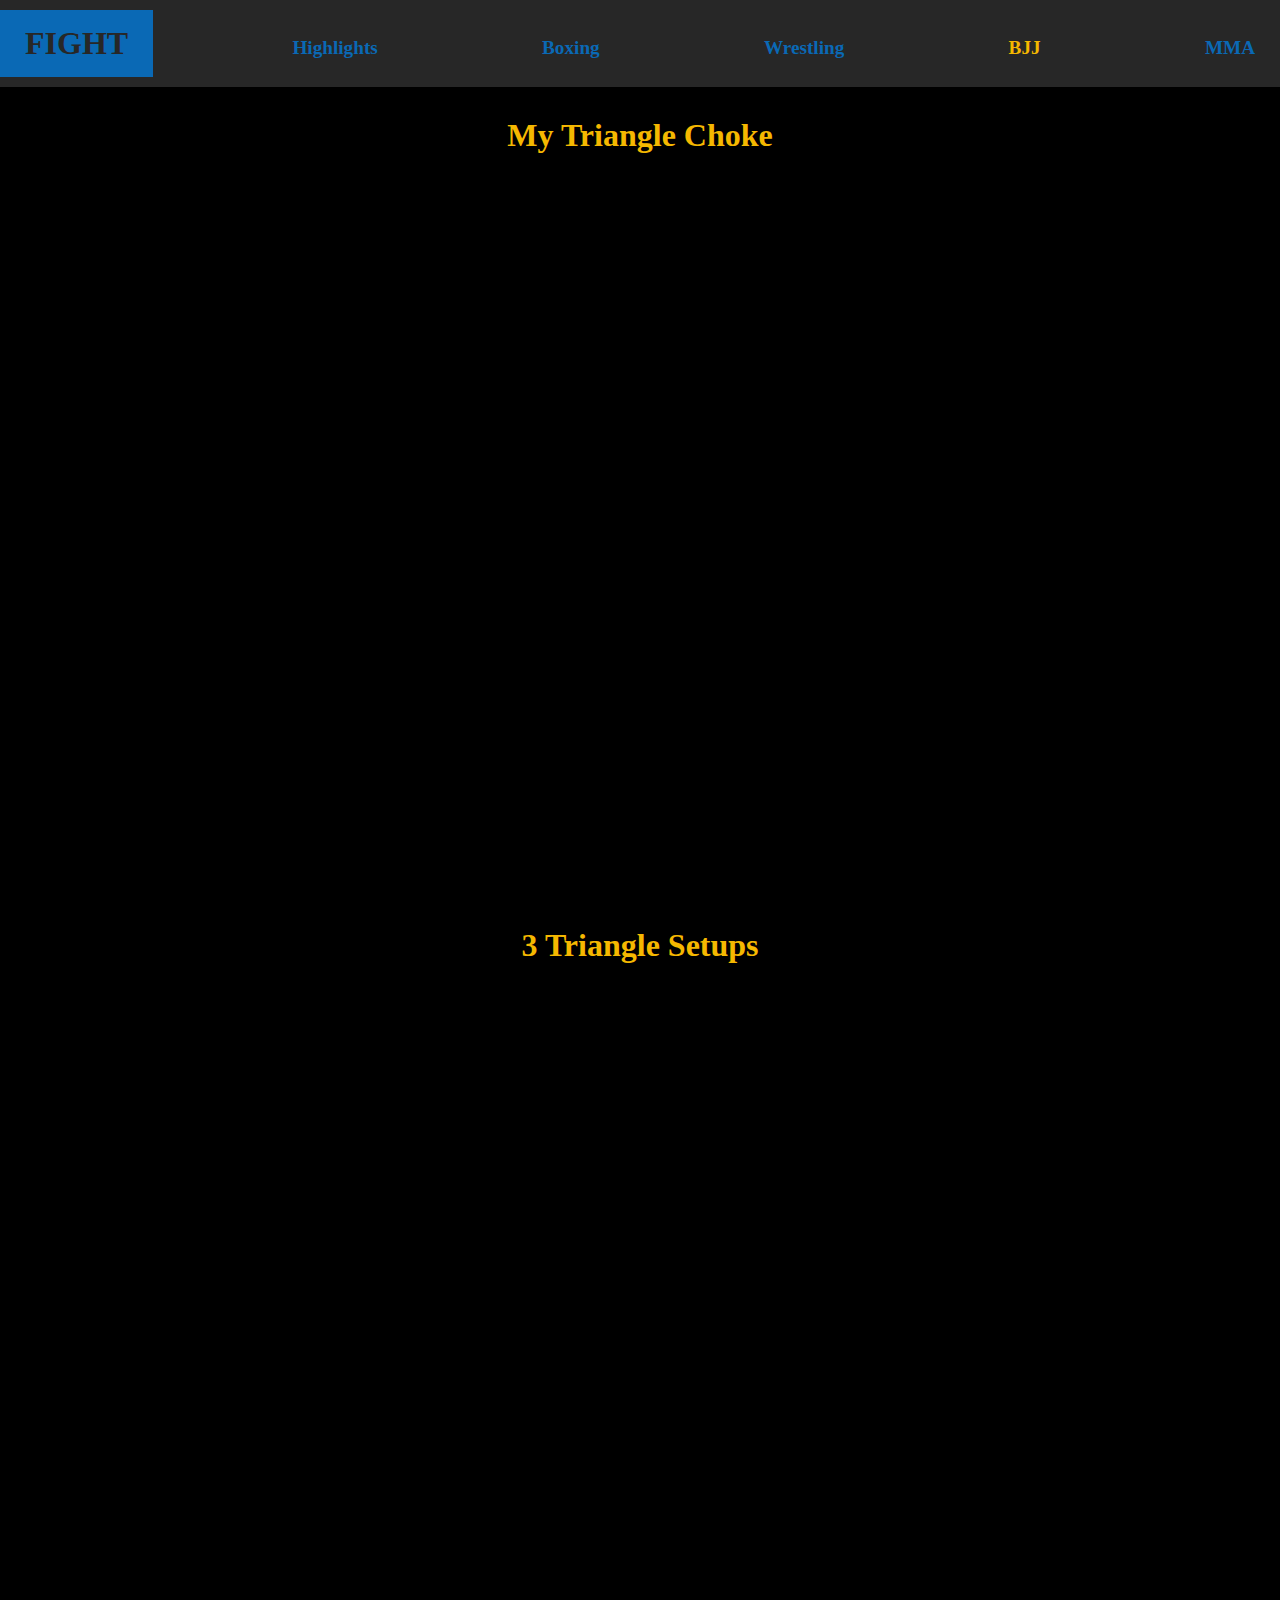
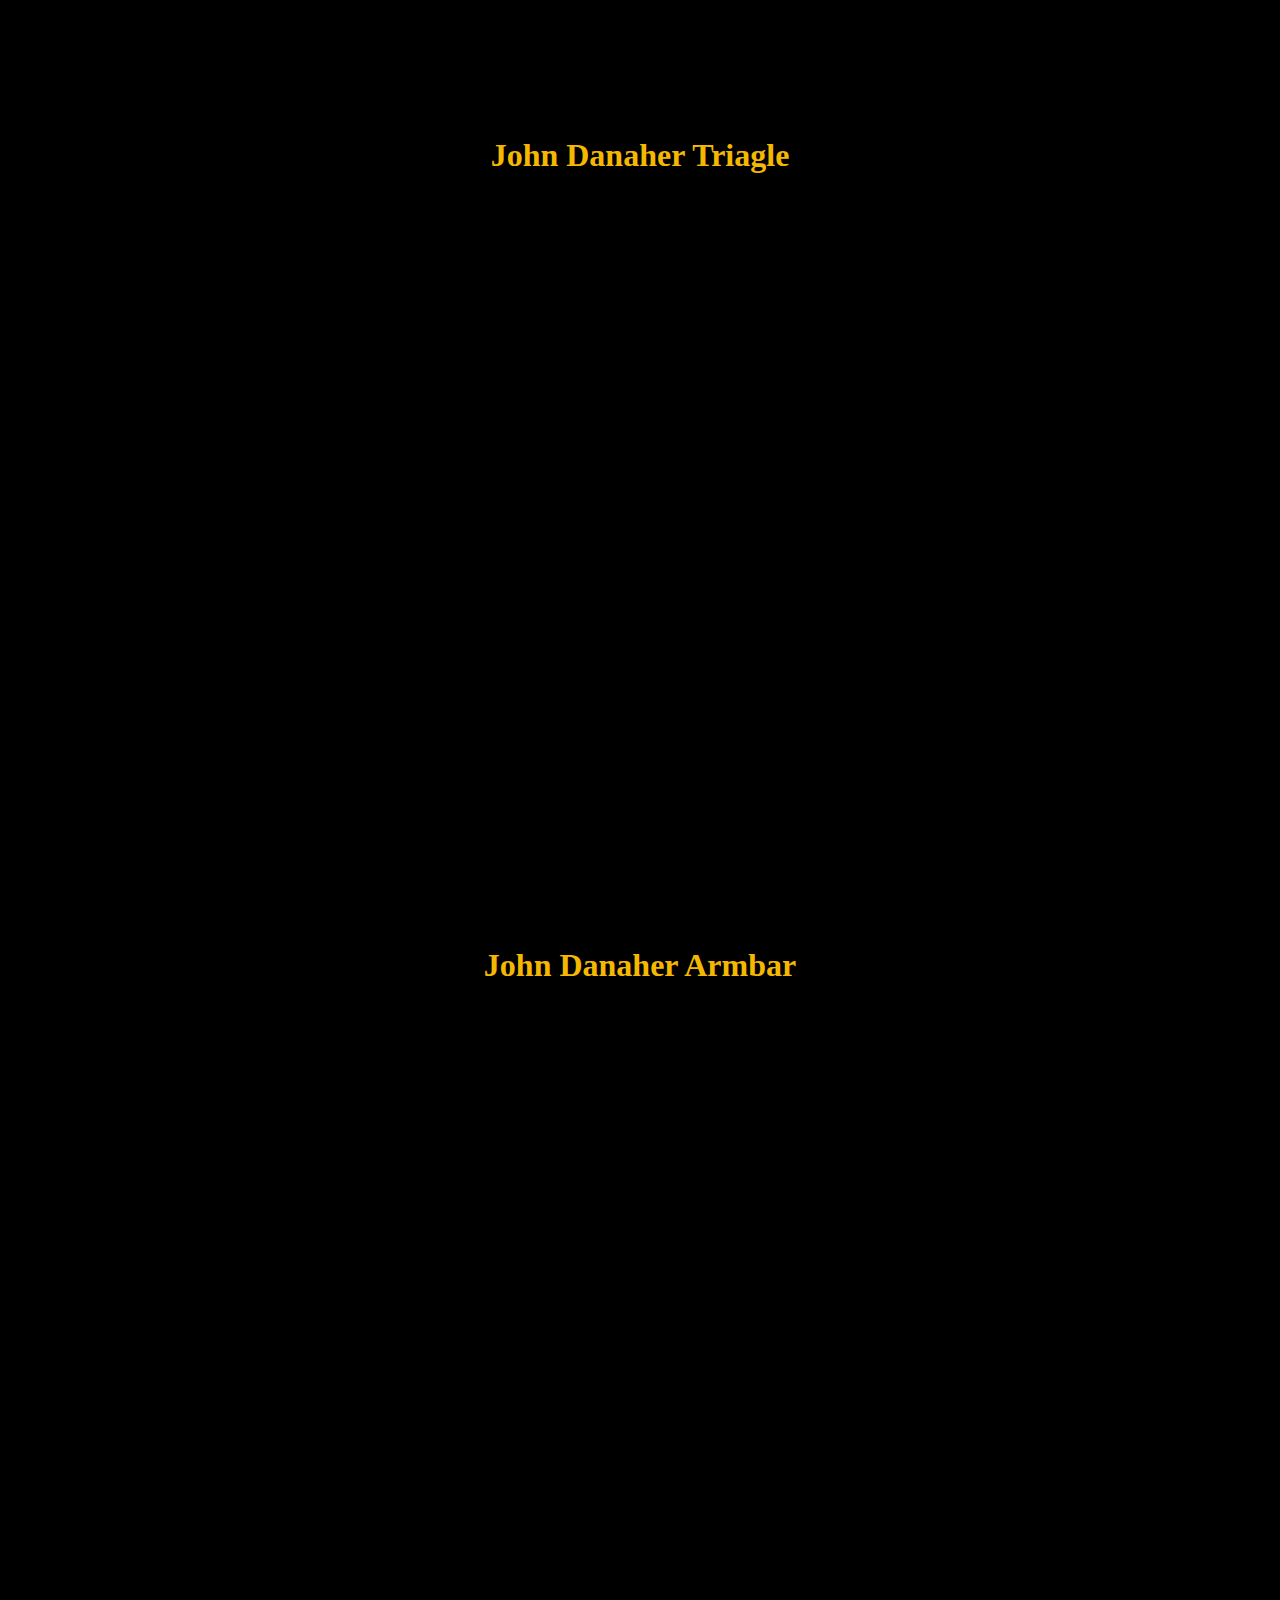
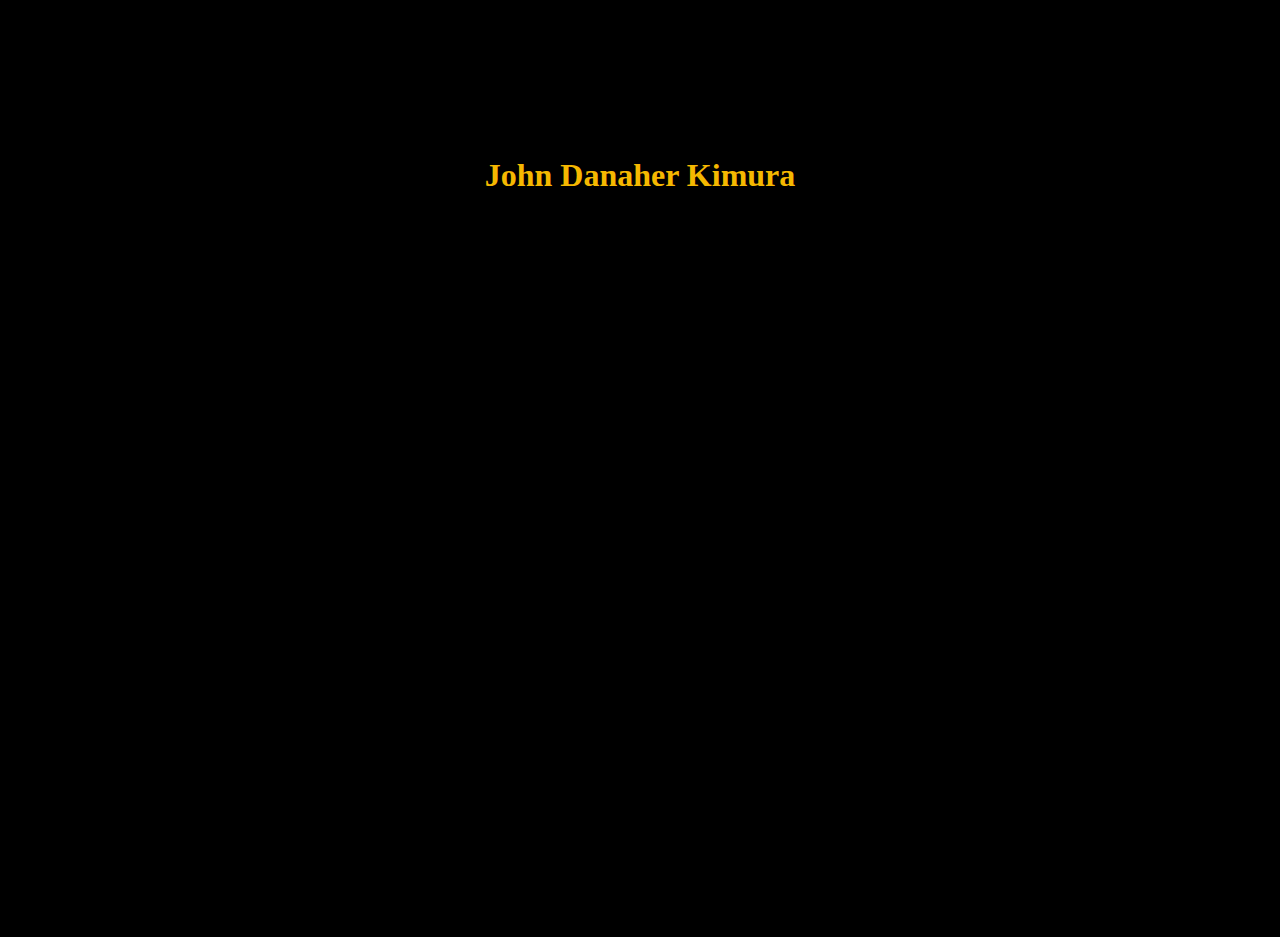
<file: bjj.html>
<!DOCTYPE html>
<html lang="en">
  <head>
    <meta charset="UTF-8" />
    <meta name="viewport" content="width=device-width, initial-scale=1.0" />
    <meta http-equiv="X-UA-Compatible" content="ie=edge" />
    <title>Fight BJJ</title>
    <link rel="stylesheet" href="style.css" />
  </head>

  <body>
    <!-- Navbar -->
    <nav>
      <ul>
        <li><a href="index.html" class="logo">Fight</a></li>
        <li><a href="Highlights.html">Highlights</a></li>
        <li><a href="boxing.html">Boxing</a></li>
        <li><a href="wrestling.html">Wrestling</a></li>
        <li><a href="bjj.html" class="activ">BJJ</a></li>
        <li><a href="mma.html">MMA</a></li>
      </ul>
    </nav>
    <!-- end of Navbar -->

    <!-- Videos -->

    <div class="videos">
      <h1 class="video-name">My Triangle Choke</h1>
      <iframe
        width="60%"
        height="80%"
        src="https://www.youtube.com/embed/CpVnjB0yjb4?rel=0"
        frameborder="0"
        allow="autoplay; encrypted-media"
        allowfullscreen
      ></iframe>
    </div>

    <div class="videos">
      <h1 class="video-name">3 Triangle Setups</h1>
      <iframe
        width="60%"
        height="80%"
        src="https://www.youtube.com/embed/XsHxv8i4npc?rel=0"
        frameborder="0"
        allow="autoplay; encrypted-media"
        allowfullscreen
      ></iframe
      >>
    </div>

    <div class="videos">
      <h1 class="video-name">John Danaher Triagle</h1>
      <iframe
        width="60%"
        height="80%"
        src="https://www.youtube.com/embed/LDE0fkzZT6I"
        frameborder="0"
        allow="accelerometer; autoplay; encrypted-media; gyroscope; picture-in-picture"
        allowfullscreen
      ></iframe>
    </div>

    <div class="videos">
      <h1 class="video-name">John Danaher Armbar</h1>
      <iframe
        width="60%"
        height="80%"
        src="https://www.youtube.com/embed/pQ43Oy5k9yQ"
        frameborder="0"
        allow="accelerometer; autoplay; encrypted-media; gyroscope; picture-in-picture"
        allowfullscreen
      ></iframe>
    </div>

    <div class="videos">
      <h1 class="video-name">John Danaher Kimura</h1>
      <iframe
        width="60%"
        height="80%"
        src="https://www.youtube.com/embed/p-6lmaseoGI"
        frameborder="0"
        allow="accelerometer; autoplay; encrypted-media; gyroscope; picture-in-picture"
        allowfullscreen
      ></iframe>
    </div>
  </body>
</html>
</file>
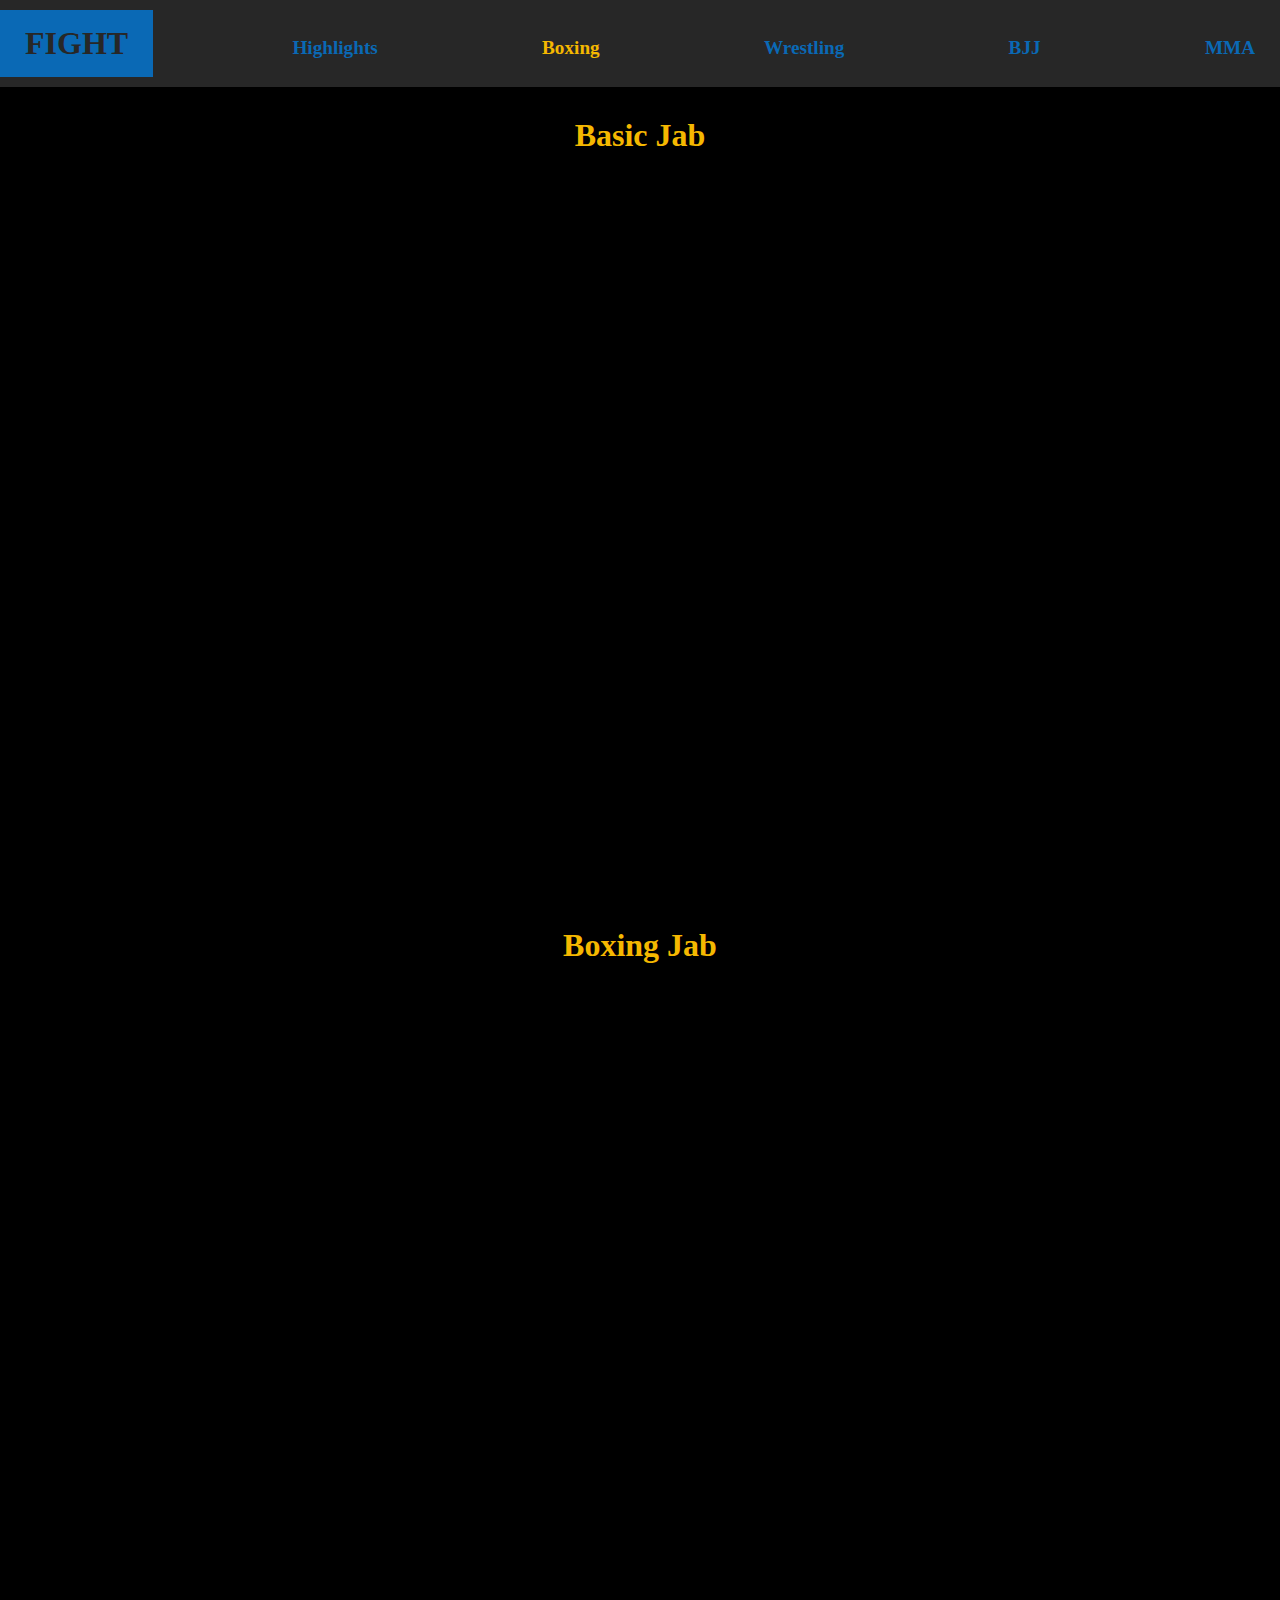
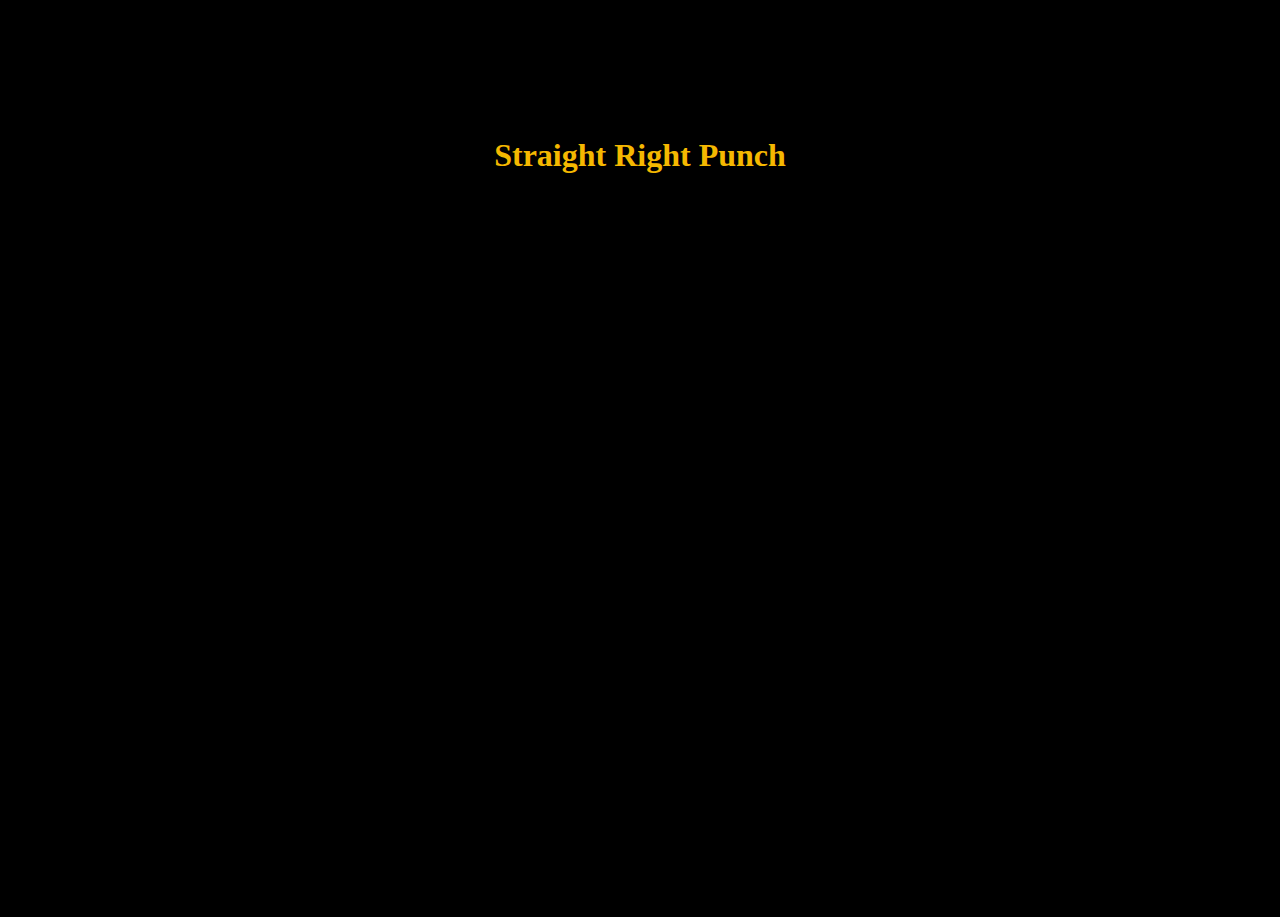
<file: boxing.html>
<!DOCTYPE html>
<html lang="en">

<head>
  <meta charset="UTF-8">
  <meta name="viewport" content="width=device-width, initial-scale=1.0">
  <meta http-equiv="X-UA-Compatible" content="ie=edge">
  <title>Fight boxing</title>
  <link rel="stylesheet" href="style.css">
</head>

<body>
  <!-- Navbar -->
  <nav>
    <ul>
      <li>
        <a href="index.html" class="logo">Fight</a>
      </li>
      <li>
        <a href="Highlights.html">Highlights</a>
      </li>
      <li>
        <a href="boxing.html" class="activ">Boxing</a>
      </li>
      <li>
        <a href="wrestling.html">Wrestling</a>
      </li>
      <li>
        <a href="bjj.html">BJJ</a>
      </li>
      <li>
        <a href="mma.html">MMA</a>
      </li>

    </ul>
  </nav>

  <!-- end of Navbar -->

  <!-- Videos -->

  <div class="videos">
    <h1 class="video-name">Basic Jab</h1>
    <iframe width="60%" height="80%" src="https://www.youtube.com/embed/ZLdpZUyWGN8?rel=0" frameborder="0" allow="autoplay; encrypted-media"
      allowfullscreen></iframe>
  </div>

  <div class="videos">
    <h1 class="video-name">Boxing Jab</h1>
    <iframe width="60%" height="80%" src="https://www.youtube.com/embed/CmpqqsmiP70?rel=0" frameborder="0" allow="autoplay; encrypted-media"
      allowfullscreen></iframe>
  </div>

  <div class="videos">
    <h1 class="video-name">Straight Right Punch</h1>
    <iframe width="60%" height="80%" src="https://www.youtube.com/embed/z0Q_hEE5Cpo" frameborder="0" allow="autoplay; encrypted-media"
      allowfullscreen></iframe>
  </div>
</body>

</html>
</file>
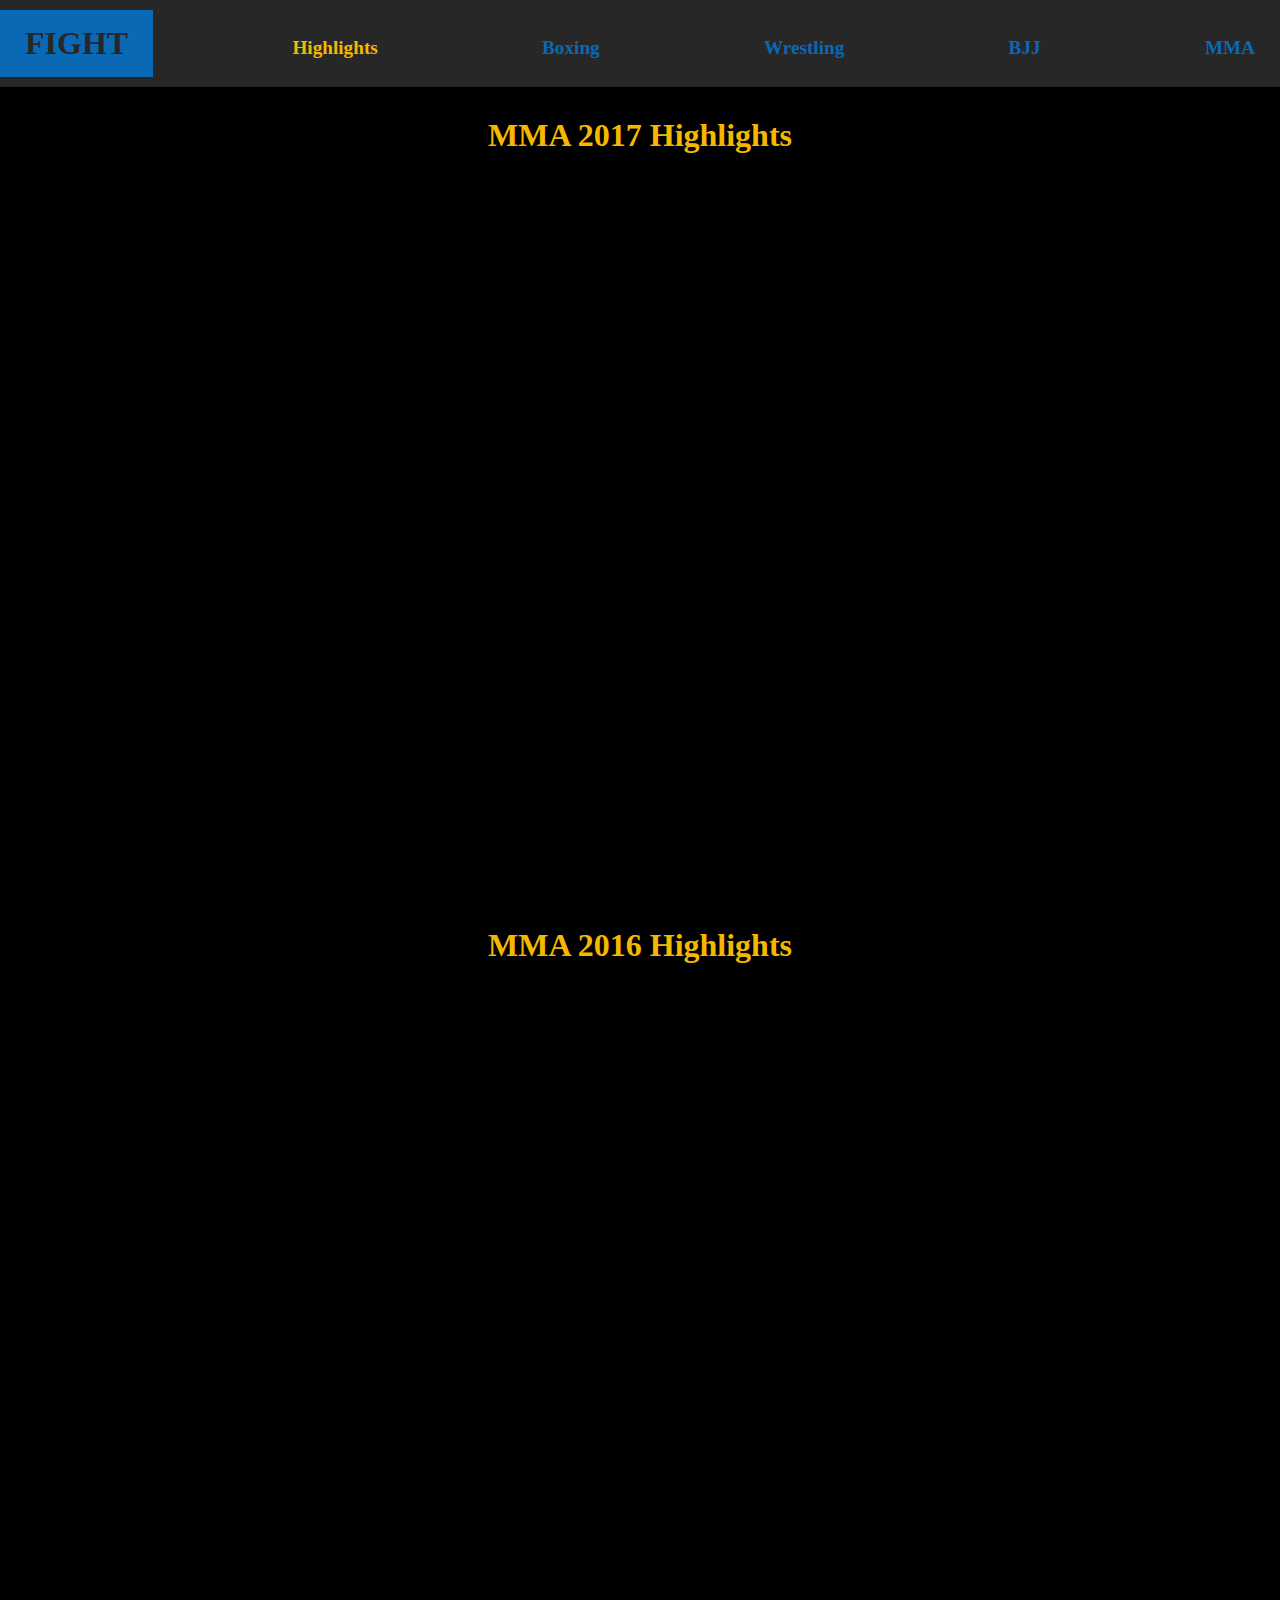
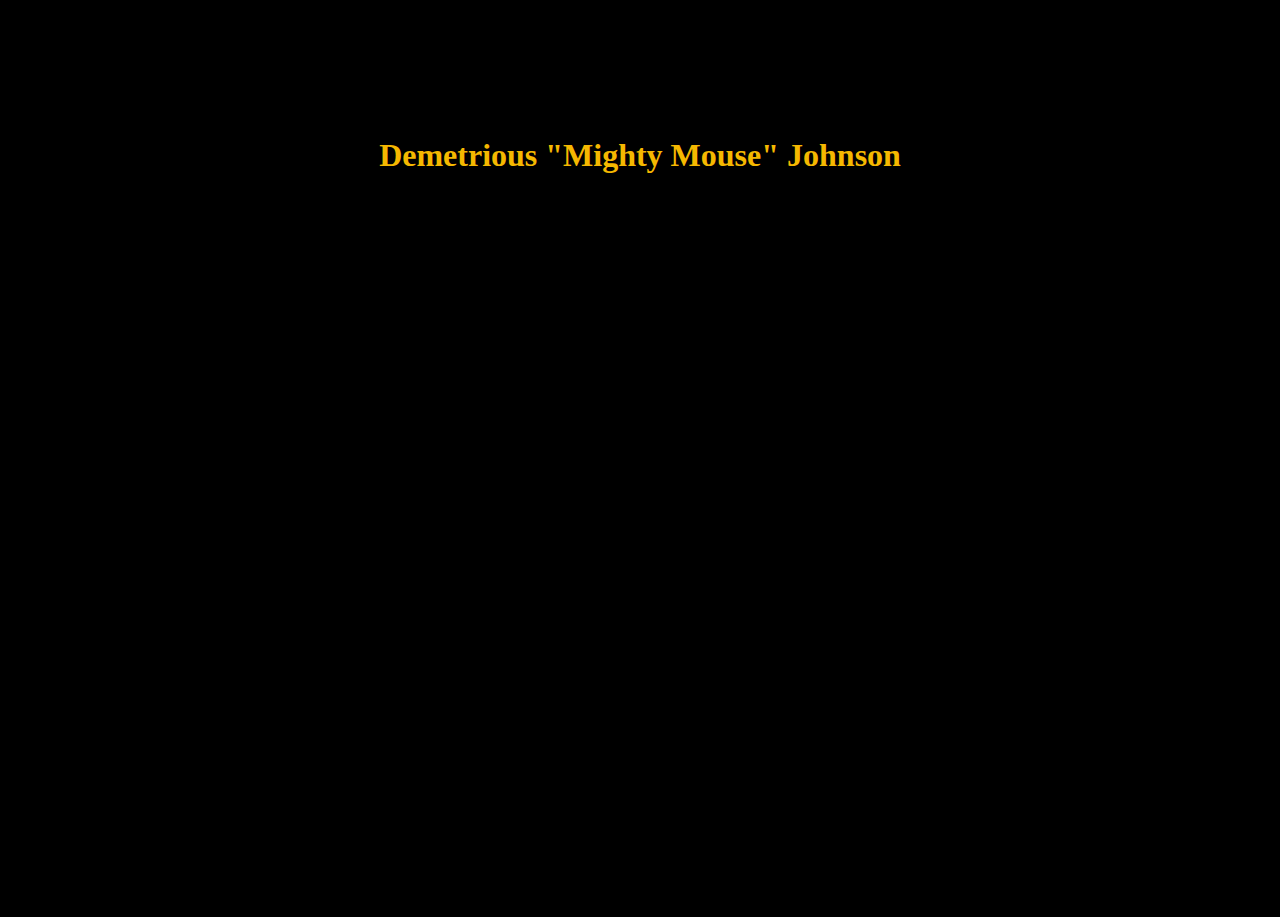
<file: Highlights.html>
<!DOCTYPE html>
<html lang="en">
  <head>
    <meta charset="UTF-8" />
    <meta name="viewport" content="width=device-width, initial-scale=1.0" />
    <meta http-equiv="X-UA-Compatible" content="ie=edge" />
    <title>Fight HL</title>
    <link rel="stylesheet" href="style.css" />
  </head>

  <body>
    <!-- Navbar -->
    <nav>
      <ul>
        <li><a href="index.html" class="logo">Fight</a></li>
        <li><a href="Highlights.html" class="activ">Highlights</a></li>
        <li><a href="boxing.html">Boxing</a></li>
        <li><a href="wrestling.html">Wrestling</a></li>
        <li><a href="bjj.html">BJJ</a></li>
        <li><a href="mma.html">MMA</a></li>
      </ul>
    </nav>
    <!-- end of Navbar -->

    <!-- Videos -->

    <div class="videos">
      <h1 class="video-name">MMA 2017 Highlights</h1>
      <iframe
        width="60%"
        height="80%"
        src="https://www.youtube.com/embed/IYEurelmgi8?rel=0"
        frameborder="0"
        allow="autoplay; encrypted-media"
        allowfullscreen
      ></iframe>
    </div>

    <div class="videos">
      <h1 class="video-name">MMA 2016 Highlights</h1>
      <iframe
        width="60%"
        height="80%"
        src="https://www.youtube.com/embed/PtIUJ_GoMHo"
        frameborder="0"
        allow="accelerometer; autoplay; encrypted-media; gyroscope; picture-in-picture"
        allowfullscreen
      ></iframe>
    </div>

    <div class="videos">
      <h1 class="video-name">Demetrious "Mighty Mouse" Johnson</h1>
      <iframe
        width="60%"
        height="80%"
        src="https://www.youtube.com/embed/oo43aQobGZg"
        frameborder="0"
        allow="autoplay; encrypted-media"
        allowfullscreen
      ></iframe>
    </div>
  </body>
</html>
</file>
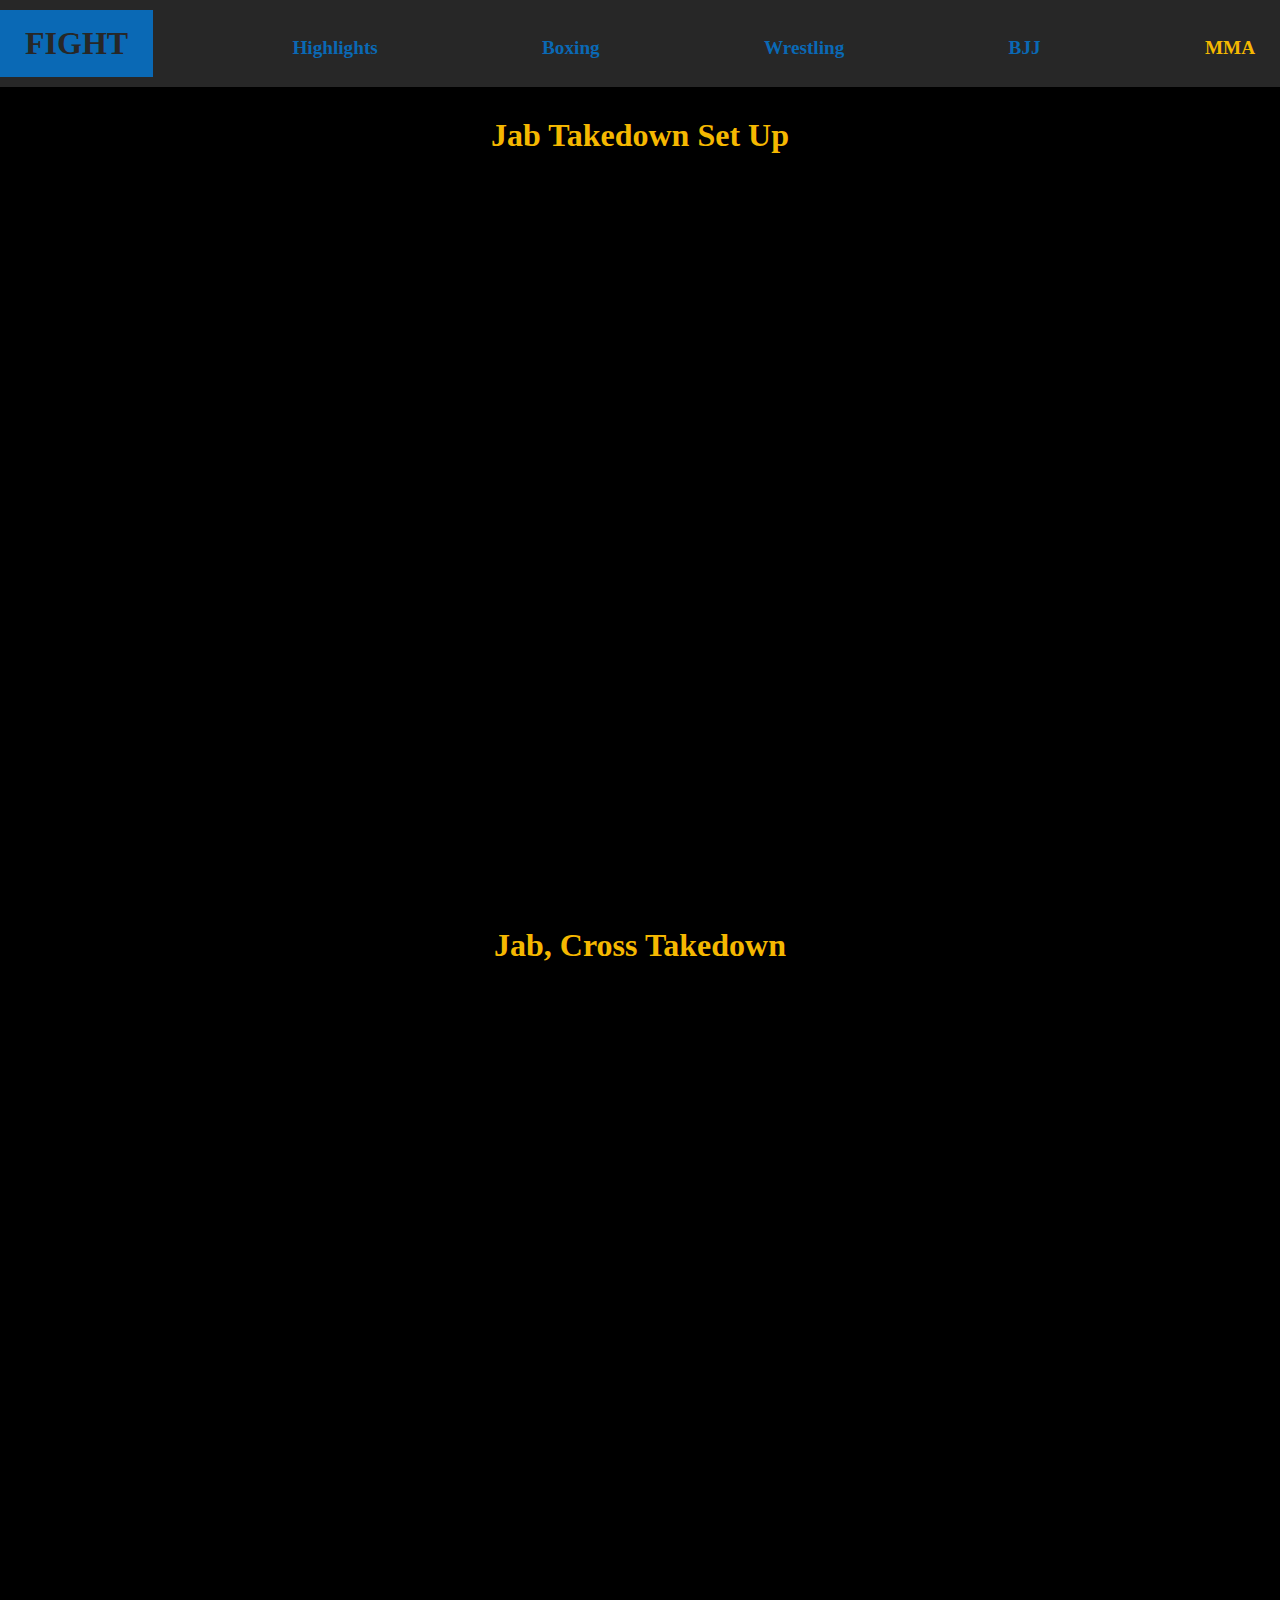
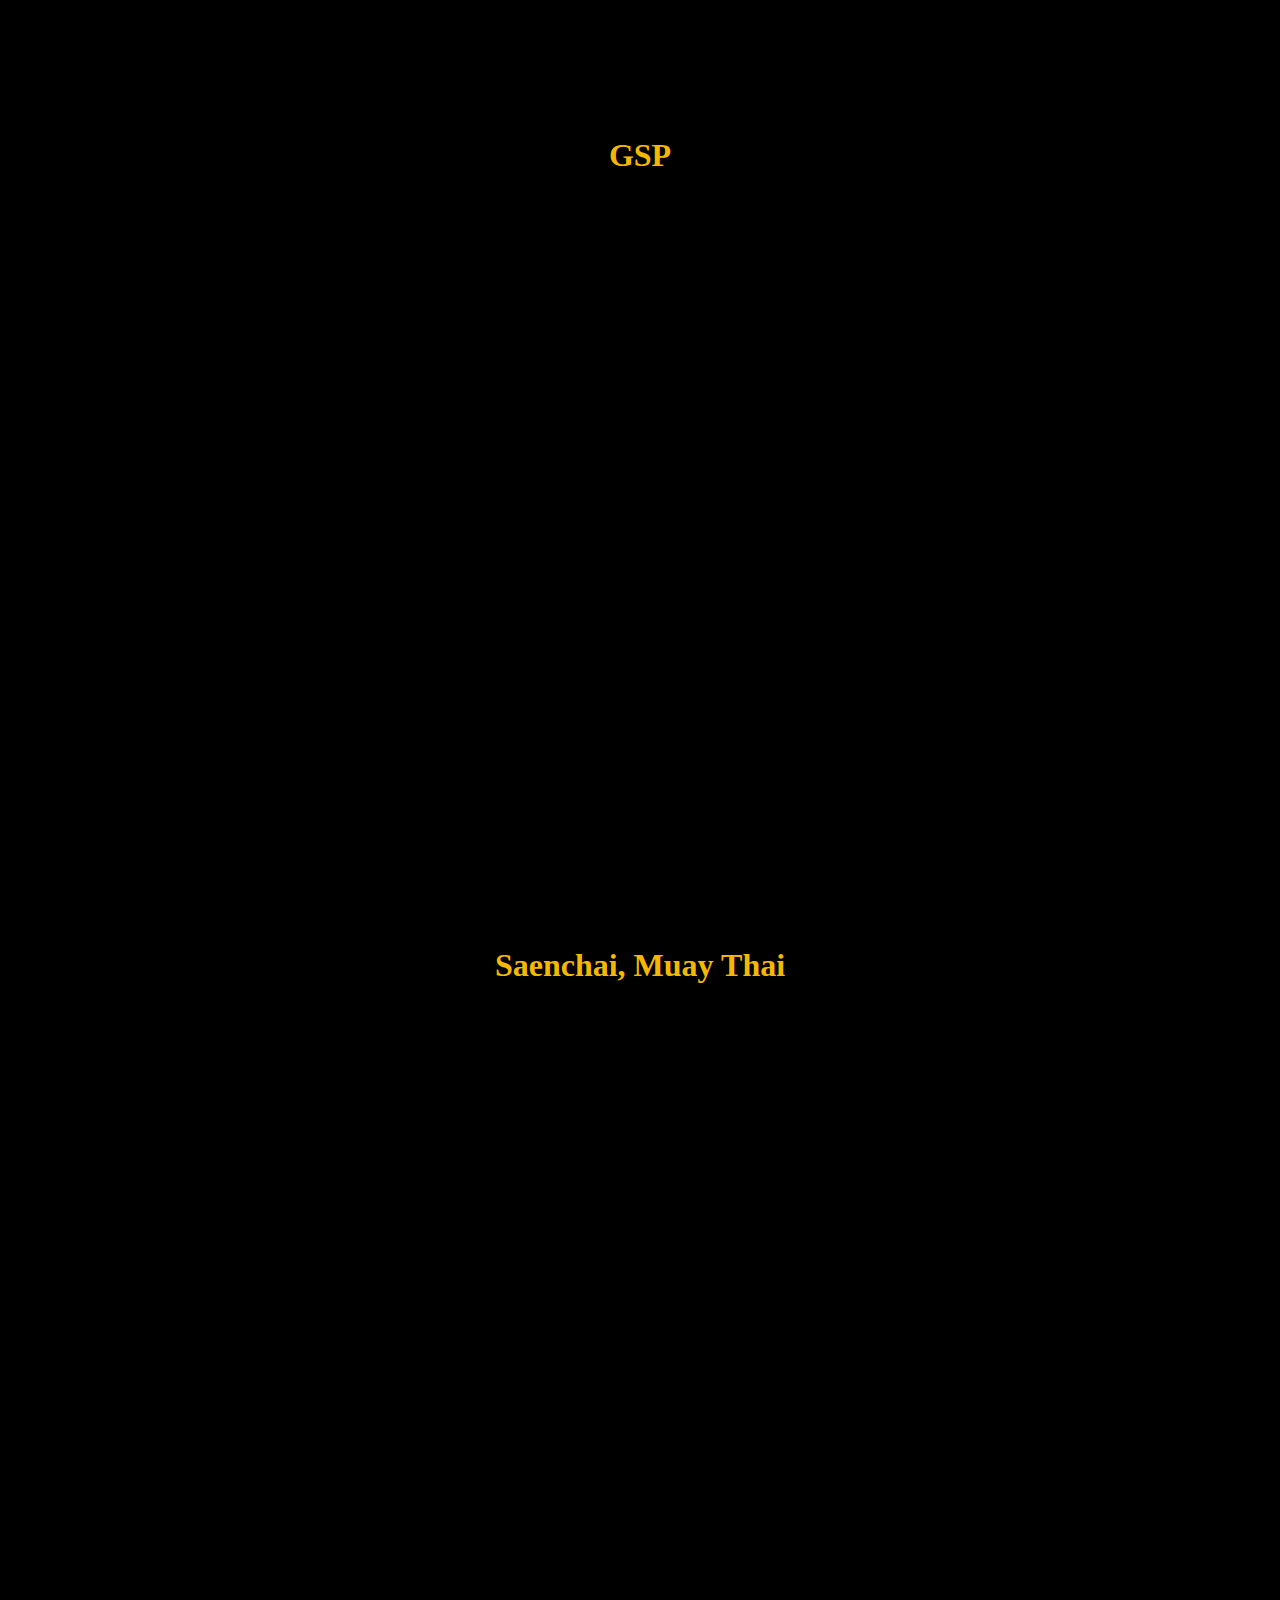
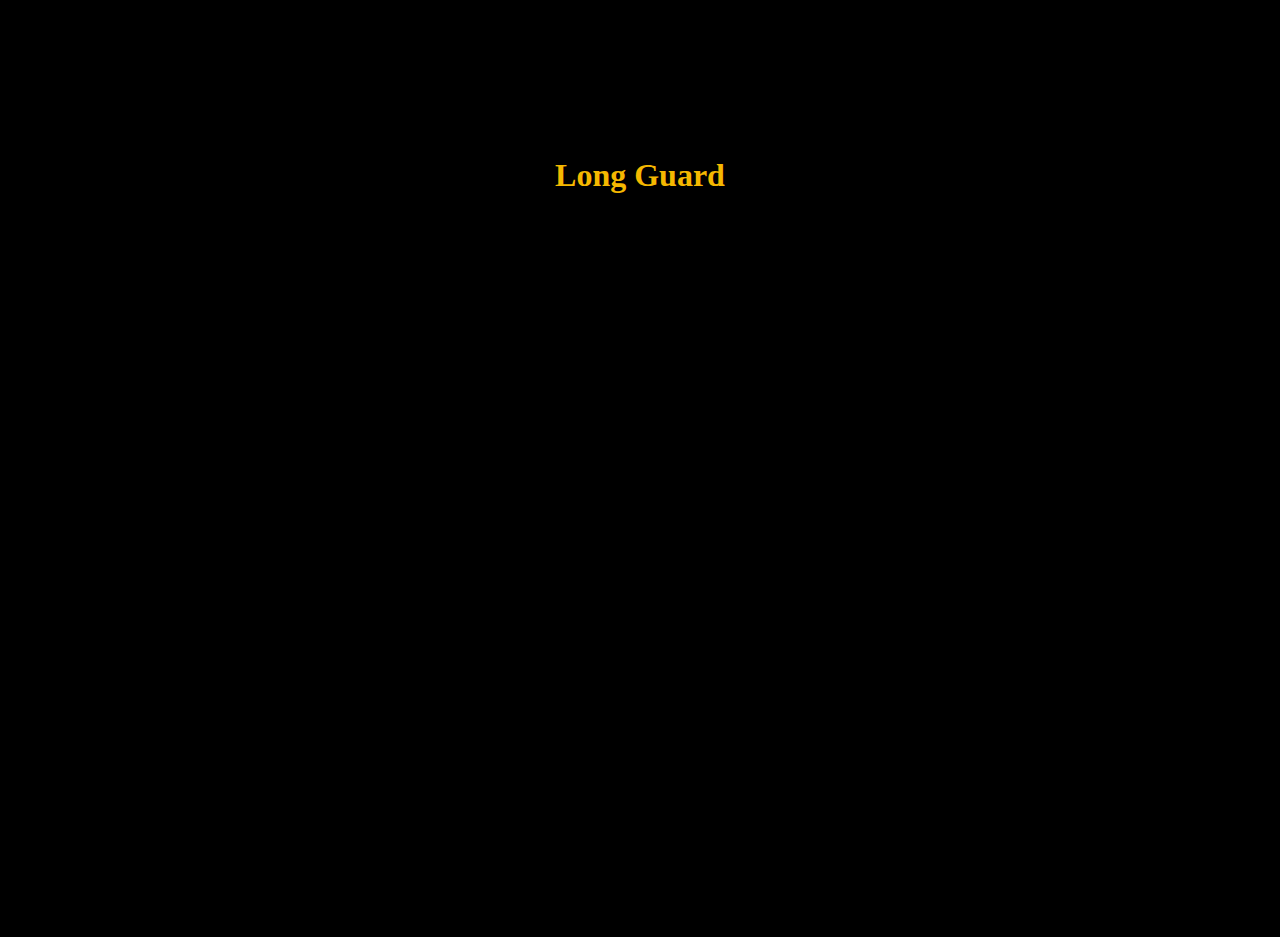
<file: mma.html>
<!DOCTYPE html>
<html lang="en">

<head>
  <meta charset="UTF-8">
  <meta name="viewport" content="width=device-width, initial-scale=1.0">
  <meta http-equiv="X-UA-Compatible" content="ie=edge">
  <title>Fight MMA</title>
  <link rel="stylesheet" href="style.css">
</head>

<body>
  <!-- Navbar -->
  <nav>
    <ul>
      <li>
        <a href="index.html" class="logo">Fight</a>
      </li>
      <li>
        <a href="Highlights.html">Highlights</a>
      </li>
      <li>
        <a href="boxing.html">Boxing</a>
      </li>
      <li>
        <a href="wrestling.html">Wrestling</a>
      </li>
      <li>
        <a href="bjj.html">BJJ</a>
      </li>
      <li>
        <a href="mma.html" class="activ">MMA</a>
      </li>
    </ul>
  </nav>
  <!-- end of Navbar -->

  <!-- Videos -->

  <div class="videos">
    <h1 class="video-name">Jab Takedown Set Up</h1>
    <iframe width="60%" height="80%" src="https://www.youtube.com/embed/EiBvgLB-xmA?rel=0&amp;start=84" frameborder="0"
      allow="autoplay; encrypted-media" allowfullscreen></iframe>
  </div>

  <div class="videos">
    <h1 class="video-name">Jab, Cross Takedown</h1>
    <iframe width="60%" height="80%" src="https://www.youtube.com/embed/Eo89nPuohok?rel=0" frameborder="0" allow="autoplay; encrypted-media"
      allowfullscreen></iframe>
  </div>

  <div class="videos">
    <h1 class="video-name">GSP</h1>
    <iframe width="60%" height="80%" src="https://www.youtube.com/embed/qVOB19UVjAw" frameborder="0" allow="autoplay; encrypted-media"
      allowfullscreen></iframe>
  </div>

  <div class="videos">
    <h1 class="video-name">Saenchai, Muay Thai</h1>
    <iframe width="60%" height="80%" src="https://www.youtube.com/embed/HVR5nd_pWPY" frameborder="0" allow="autoplay; encrypted-media"
      allowfullscreen></iframe>
  </div>

  <div class="videos">
    <h1 class="video-name">Long Guard</h1>
    <iframe width="60%" height="80%" src="https://www.youtube.com/embed/Cw33t2U9U8c" frameborder="0" allow="autoplay; encrypted-media"
      allowfullscreen></iframe>
  </div>
  <!--End of videos  -->
</body>

</html>
</file>
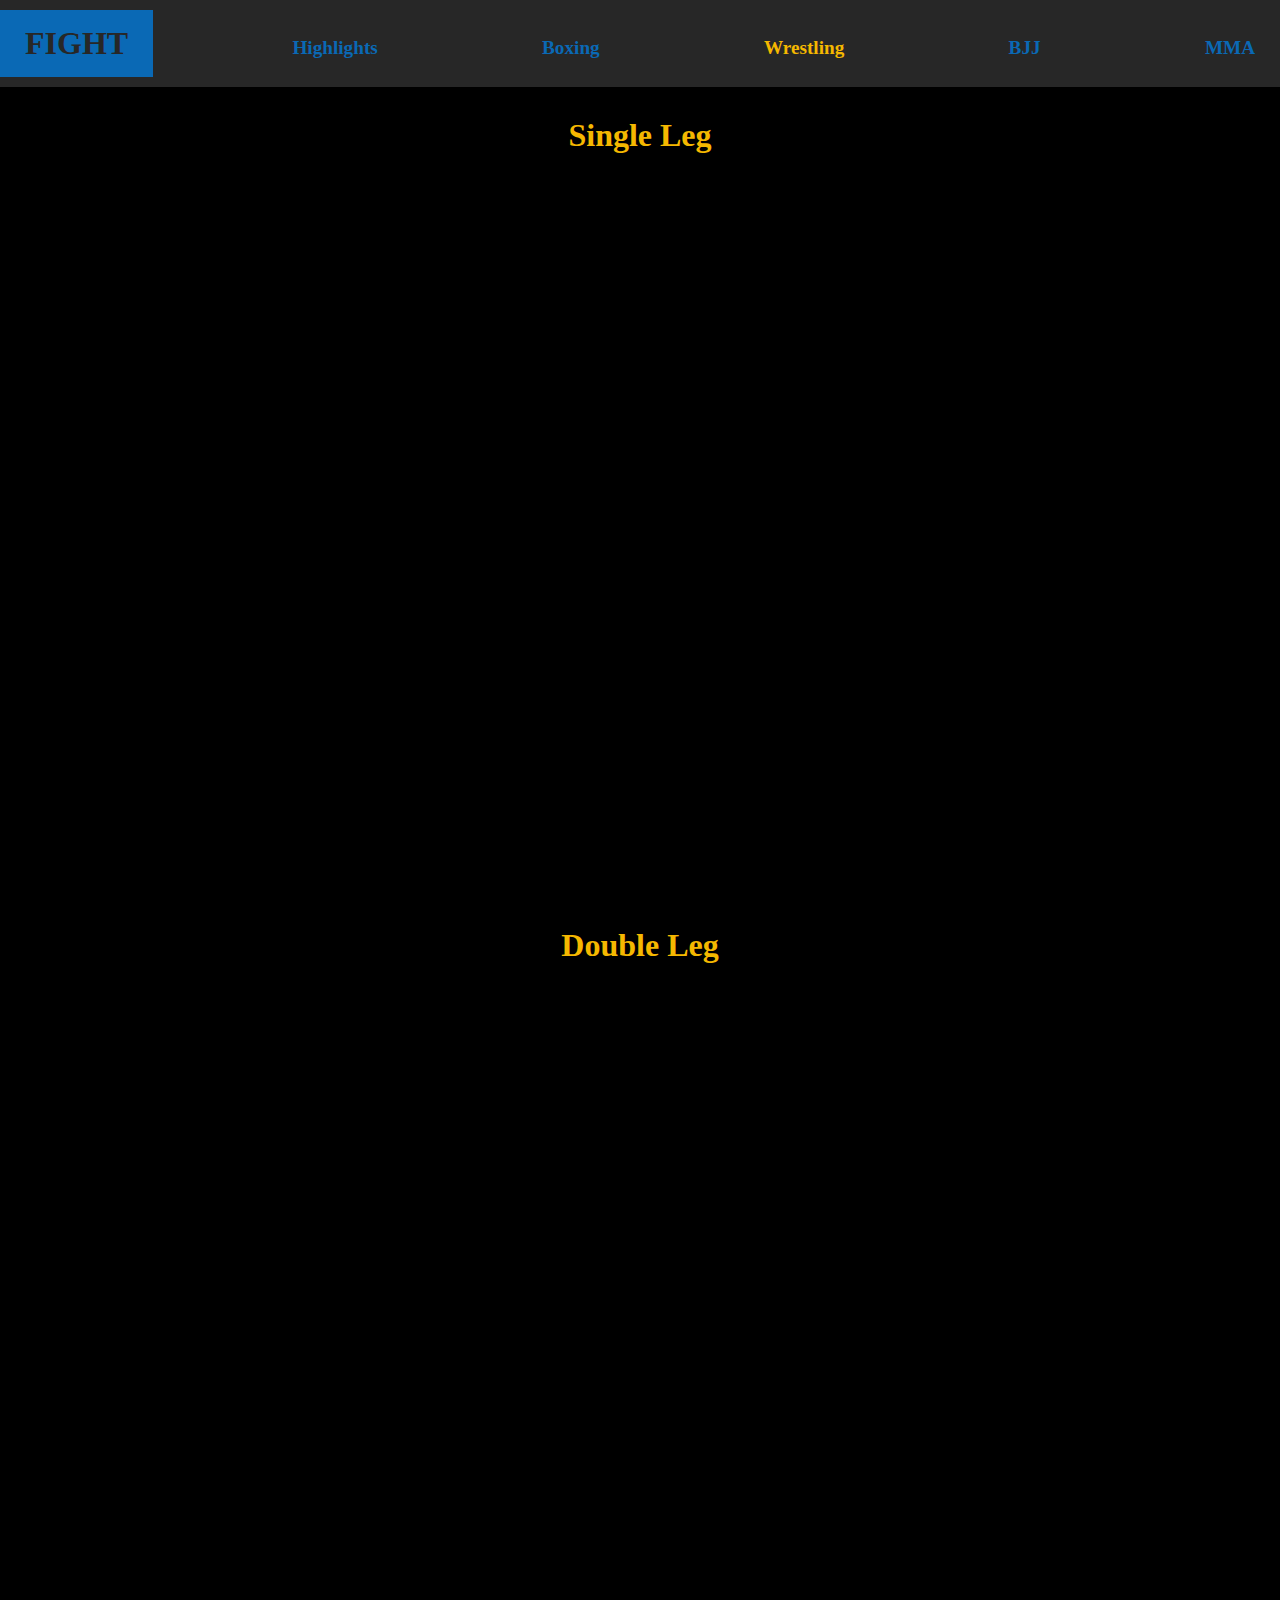
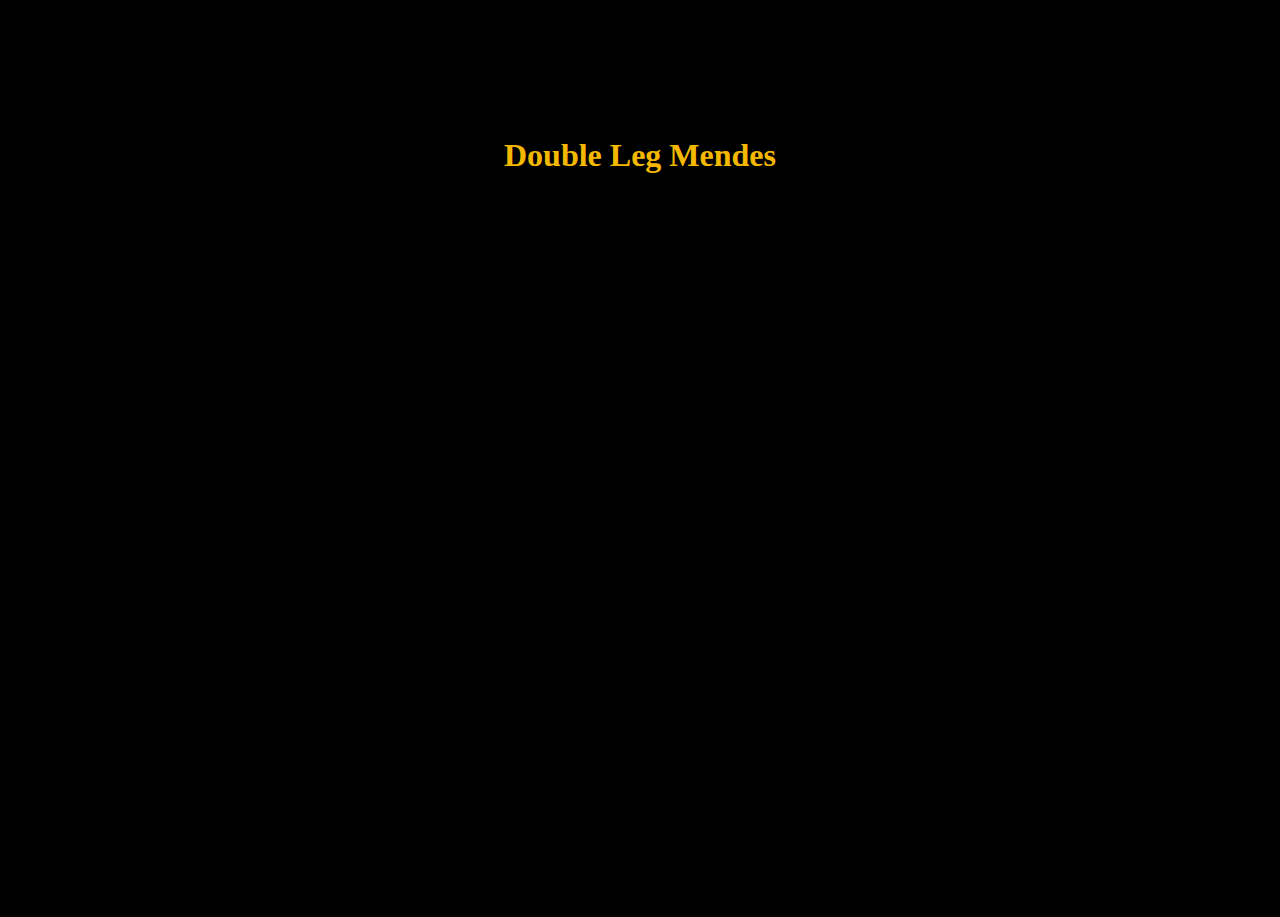
<file: wrestling.html>
<!DOCTYPE html>
<html lang="en">
  <head>
    <meta charset="UTF-8" />
    <meta name="viewport" content="width=device-width, initial-scale=1.0" />
    <meta http-equiv="X-UA-Compatible" content="ie=edge" />
    <title>Fight wrestling</title>
    <link rel="stylesheet" href="style.css" />
  </head>

  <body>
    <!-- Navbar -->
    <nav>
      <ul>
        <li>
          <a href="index.html" class="logo">Fight</a>
        </li>
        <li>
          <a href="Highlights.html">Highlights</a>
        </li>
        <li>
          <a href="boxing.html">Boxing</a>
        </li>
        <li>
          <a href="wrestling.html" class="activ">Wrestling</a>
        </li>
        <li>
          <a href="bjj.html">BJJ</a>
        </li>
        <li>
          <a href="mma.html">MMA</a>
        </li>
      </ul>
    </nav>
    <!-- end of Navbar -->

    <!-- Videos -->

    <div class="videos">
      <h1 class="video-name">Single Leg</h1>
      <iframe
        width="60%"
        height="80%"
        src="https://www.youtube.com/embed/iyo22Wrt1r0?rel=0"
        frameborder="0"
        allow="autoplay; encrypted-media"
        allowfullscreen
      ></iframe>
    </div>

    <div class="videos">
      <h1 class="video-name">Double Leg</h1>
      <iframe
        width="60%"
        height="80%"
        src="https://www.youtube.com/embed/E0-BeXU0xFI?rel=0"
        frameborder="0"
        allow="autoplay; encrypted-media"
        allowfullscreen
      ></iframe>
    </div>

    <div class="videos">
      <h1 class="video-name">Double Leg Mendes</h1>
      <iframe
        width="60%"
        height="80%"
        src="https://www.youtube.com/embed/StKylVUK9kM"
        frameborder="0"
        allow="accelerometer; autoplay; encrypted-media; gyroscope; picture-in-picture"
        allowfullscreen
      ></iframe>
    </div>
  </body>
</html>
</file>
<file: style.css>
:root {
  --buton: #0a69b5;
  --negru: #272727;
  --buton-hover: #ba160a;
}

* {
  margin: 0;
  padding: 0;
  box-sizing: border-box;
}

body {
  background-color: black;
}

nav ul {
  list-style: none;
  background-color: var(--negru);
  border-top: 10px solid var(--negru);
  border-bottom: 10px solid var(--negru);
}

nav ul li a {
  text-decoration: none;
  display: block;
  text-align: center;
  font-size: 1.2rem;
  padding: 15px 25px;
  color: var(--buton);
  font-weight: 900;
}

nav ul li a:hover {
  color: var(--buton-hover);
}

.activ {
  color: #f5b800;
}

.logo {
  text-transform: uppercase;
  font-size: 2rem;
  background-color: var(--buton);
  color: var(--negru);
}

.logo:hover {
  background-color: var(--buton-hover);
  color: var(--negru);
}

@media screen and (min-width: 578px) {
  nav ul {
    display: flex;
    flex-wrap: wrap;
    align-items: baseline;
    justify-content: space-between;
  }
}

/* ################### Banner @@@@@@@@@@@@@@@@@@@@@@@@ */

#banner {
  min-height: 88vh;
  background-image: linear-gradient(rgba(0, 0, 0, 0.5), rgba(0, 0, 0, 0.2)),
    url("img/bg-0.jpeg");
  background-position: center;
  background-repeat: no-repeat;
  background-size: cover;
  display: flex;
  align-items: center;
  justify-content: center;
}

.banner-text {
  font-size: 40px;
  font-weight: 900;
  text-transform: uppercase;
  color: #f7fff7;
  text-shadow: 2px 2px black;
  text-align: center;
  font-style: italic;
}

/* ######## videos ############## */

.videos {
  height: 90vh;
  background-color: black;
  text-align: center;
  padding: 30px;
}

.video-name {
  display: block;
  color: #f5b800;
  text-align: center;
  margin-bottom: 20px;
}
</file>
